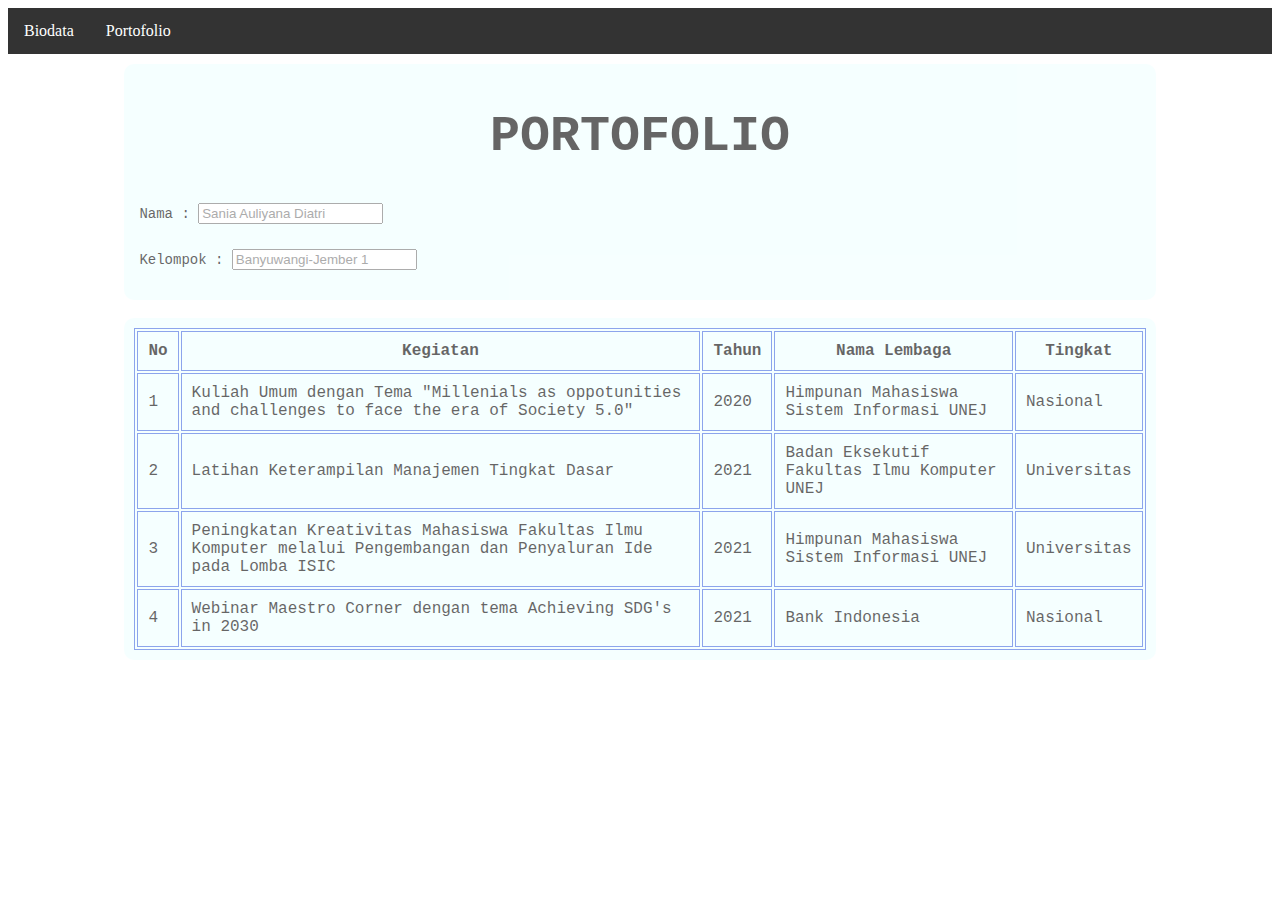
<file: portofolio.html>
<!DOCTYPE html>
<html lang="en">

<head>
    <meta charset="UTF-8">
    <meta http-equiv="X-UA-Compatible" content="IE=edge">
    <meta name="viewport" content="width=device-width, initial-scale=1.0">
    <title>Portofolio</title>
    <link rel="stylesheet" href="./portofolio.css">
    
</head>
<body>
    <div class="nav">
        <ul>
            <li><a href="index.html">Biodata</a></li>
            <li><a href="#">Portofolio</a></li>
        </ul>
    </div>   
    <div class="center">
        <h1>PORTOFOLIO</h1>
        <p>Nama : <input type="text" name="nama" placeholder="Sania Auliyana Diatri" padding="10"></p>
        <p>Kelompok : <input type="text" name="kelompok" placeholder="Banyuwangi-Jember 1"></p>
    </div>
    <br>
    <div class="center">
        <table cellpadding="10">
            <tr>
                <th> No </th>
                <th> Kegiatan</th>
                <th> Tahun </th>
                <th> Nama Lembaga </th>
                <th> Tingkat </th>
            </tr>
            <tr>
                <td>1</td>
                <td>Kuliah Umum dengan Tema "Millenials as oppotunities and challenges to face the era of Society 5.0"
                </td>
                <td>2020</td>
                <td>Himpunan Mahasiswa Sistem Informasi UNEJ</td>
                <td>Nasional</td>
            </tr>
            <tr>
                <td>2</td>
                <td>Latihan Keterampilan Manajemen Tingkat Dasar</td>
                <td>2021</td>
                <td>Badan Eksekutif Fakultas Ilmu Komputer UNEJ</td>
                <td>Universitas</td>
            </tr>
            <tr>
                <td>3</td>
                <td>Peningkatan Kreativitas Mahasiswa Fakultas Ilmu Komputer melalui Pengembangan dan Penyaluran Ide
                    pada Lomba ISIC</td>
                <td>2021</td>
                <td>Himpunan Mahasiswa Sistem Informasi UNEJ</td>
                <td>Universitas</td>
            </tr>
            <tr>
                <td>4</td>
                <td>Webinar Maestro Corner dengan tema Achieving SDG's in 2030</td>
                <td>2021</td>
                <td>Bank Indonesia</td>
                <td>Nasional</td>
            </tr>
        </table>
    </div>

</body>

</html>
</file>
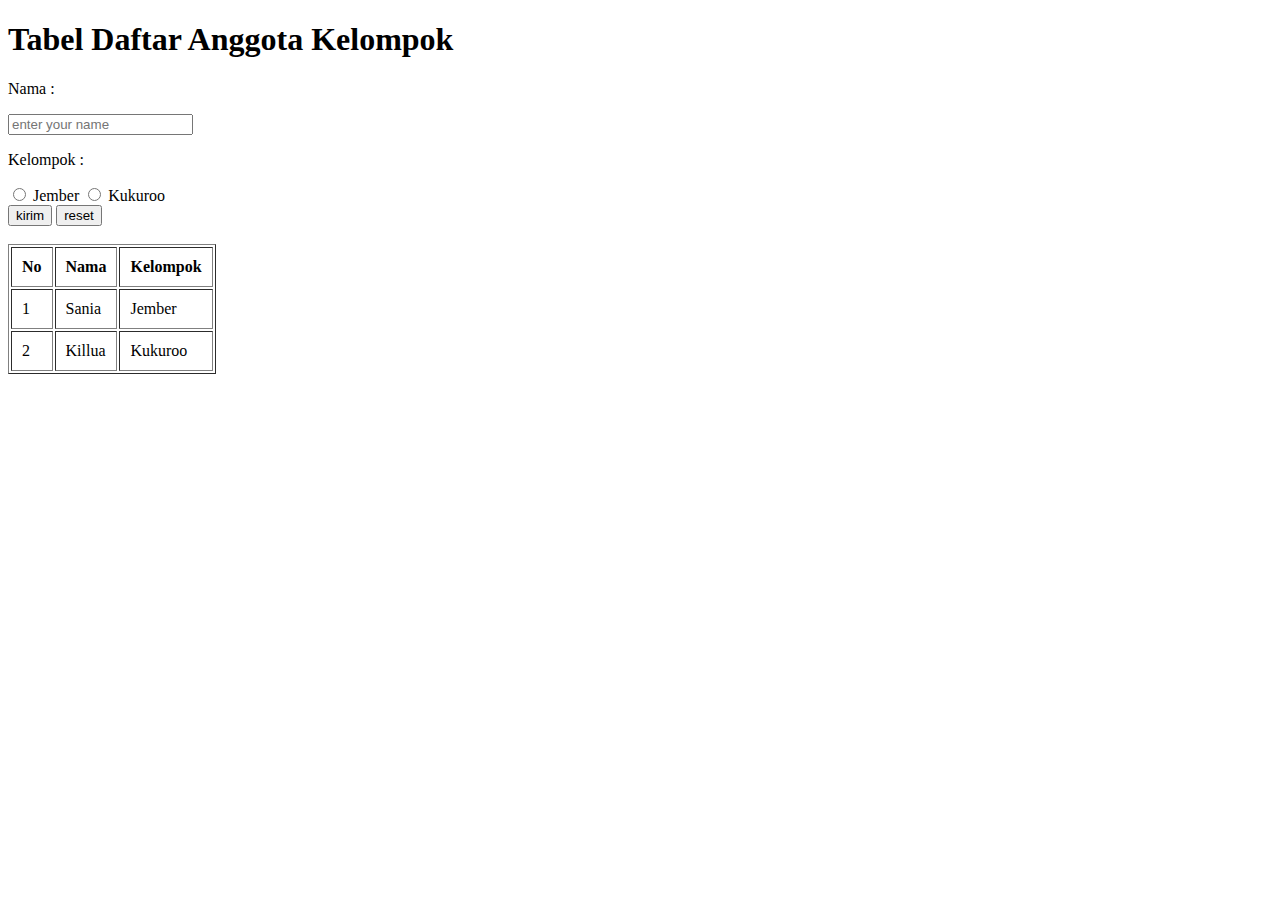
<file: table.html>
<!DOCTYPE html>

<html lang="en">

<head>
    <meta charset="UTF-8">

    <meta http-equiv="X-UA-Compatible" content="IE=edge">

    <meta name="viewport" content="width=device-width, initial-scale=1.0">

    <title>Belajar Membuat Tabel</title>

</head>

<body>


    <h1>Tabel Daftar Anggota Kelompok</h1>

    <form action="">
        <div>
            <p>Nama :</p>
            <input type="text" name="nama" placeholder="enter your name">
        </div>

        <div>
            <p>Kelompok :</p>
            <input type="radio" name="kelompok" id="jember">
            <label for="jember">Jember</label>
            <input type="radio" name="kelompok" id="kukuroo">
            <label for="kukuroo">Kukuroo</label>
        </div>

        <div>
            <input type="submit" value="kirim">
            <input type="reset" value="reset">
        </div>

    </form>
    <br>
    <table border ="1" cellpadding="10">
        <tr>
            <th> No </th>
            <th> Nama </th>
            <th> Kelompok </th>
        </tr>
        <tr>
            <td>1</td>
            <td>Sania</td>
            <td>Jember</td>
        </tr>
        <tr>
            <td>2</td>
            <td>Killua</td>
            <td>Kukuroo</td>
        </tr>
    </table>

</body>

</html>
</file>
<file: portofolio.css>
.center {    
    border-radius: 10px;
    margin:auto;
    width: 80%;
    padding: 10px;
    background-color: azure;
    opacity: 60%;

}
table, tr, td,th{ 
    border: 1px solid royalblue;        
    padding: 10;
    justify-content: center;
    font-family: "Lucida Console", "Courier New", monospace;
}
h1{
    text-align: center;
    font-family: "Lucida Console", "Courier New", monospace;
    font-size: 50px;
}
p{
    font-family: "Lucida Console", "Courier New", monospace;
    padding-left: 20px;
    padding-right: 20px;
    font-size: 14px;
    padding: 5px;
    line-height: 1.5;
}

body{
    background-image: url(https://images.pexels.com/photos/1122639/pexels-photo-1122639.jpeg?auto=compress&cs=tinysrgb&w=600);
}

.nav ul {
    list-style-type: none;
    margin: 0;
    padding: 0;
    overflow: hidden;
    background-color: #333;
    margin-bottom: 10px;
}

.nav li {
    float: left;
}

.nav li a {
    display: block;
    color: white;
    text-align: center;
    padding: 14px 16px;
    text-decoration: none;
}

.nav li a:hover {
    background-color: #111;
}
</file>
